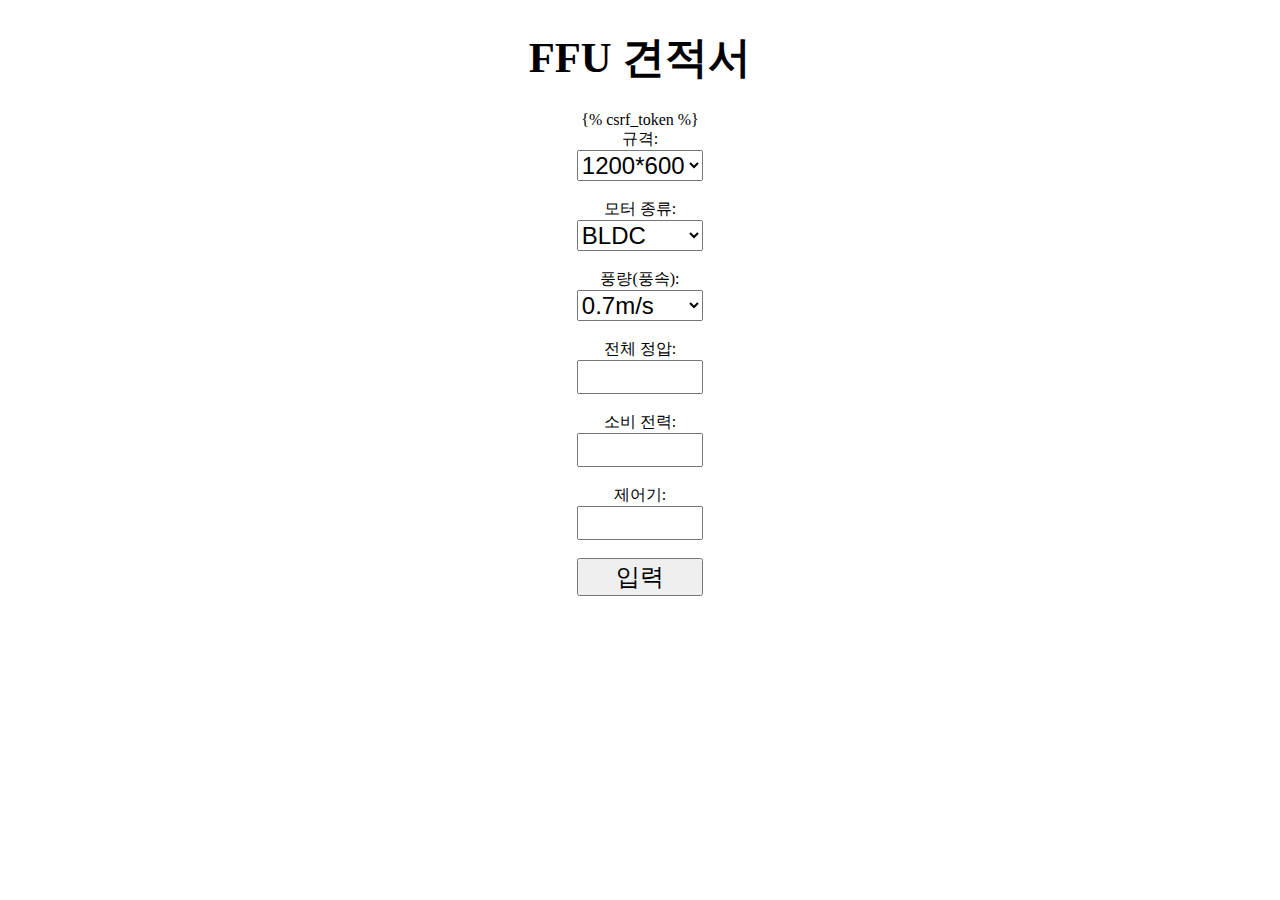
<file: kensol/templates/ffuInput.html>
<!DOCTYPE html>
<html lang="en">
<head>
    <meta charset="UTF-8">
    <meta name="viewport" content="width=device-width, initial-scale=1.0">
    <title>케이엔솔</title>
    <style>
        body {
            text-align: center;
        }
        #ffuForm {
            width: 10%;
            margin: 0 auto;
        }
        .form-group {
            font-size: 18pt;
            margin-bottom: 8pt;
        }
        h1 {
            font-size: 32pt;
            margin-bottom: 18pt;
        }
        select, input {
            font-size: 18pt;
            width: 100%;
            box-sizing: border-box;
        }
        .submit-button {
            font-size: 18pt;
            margin-top: 18pt;
        }
    </style>
    <script>
        function updateWindSpeed() {
            var motorType = document.getElementById('motorType').value;
            var windSpeed = document.getElementById('windSpeed');
            windSpeed.innerHTML = '';

            var options;
            if (motorType === 'BLDC') {
                options = ['0.7m/s', '0.6m/s', '0.5m/s', '0.45m/s', '0.4m/s', '0.35m/s', '0.3m/s', '0.25m/s', '0.2m/s'];
            } else {
                options = ['0.5m/s', '0.4m/s', '0.3m/s', '0.2m/s'];
            }

            options.forEach(function(option) {
                var elem = document.createElement('option');
                elem.value = option;
                elem.innerHTML = option;
                windSpeed.appendChild(elem);
            });
        }
    </script>
</head>
<body>
    <h1>FFU 견적서</h1>
    <form id="ffuForm" action="/calc/calculate/" method="post">
        {% csrf_token %} 
        <label>규격:
            <select id="size" name="size">
                <option value="1200*600">1200*600</option>
                <option value="1200*1200">1200*1200</option>
                <option value="1500*650">1500*650</option>
                <option value="1500*1300">1500*1300</option>
            </select>
        </label><br><br>
        <label>모터 종류:
            <select id="motorType" name="motorType" onchange="updateWindSpeed()">
                <option value="BLDC">BLDC</option>
                <option value="AC">AC</option>
            </select>
        </label><br><br>
        <label>풍량(풍속):
            <select id="windSpeed" name="windSpeed"></select>
        </label><br><br>
        <label>전체 정압:
            <input type="text" id="pressure" name="pressure" autocomplete="off" />
        </label><br><br>
        <label>소비 전력:
            <input type="text" id="powerConsumption" name="powerConsumption" autocomplete="off" />
        </label><br><br>
        <label>제어기:
            <input type="text" id="controller" name="controller" autocomplete="off" />
        </label><br><br>
        <input type="submit" value="입력" style="align-self: flex-start;">
    </form>
    <script>
        // 페이지 로딩 시 모터 종류에 따른 풍량 옵션을 초기화합니다.
        updateWindSpeed();
    </script>
</body>
</html>
</file>
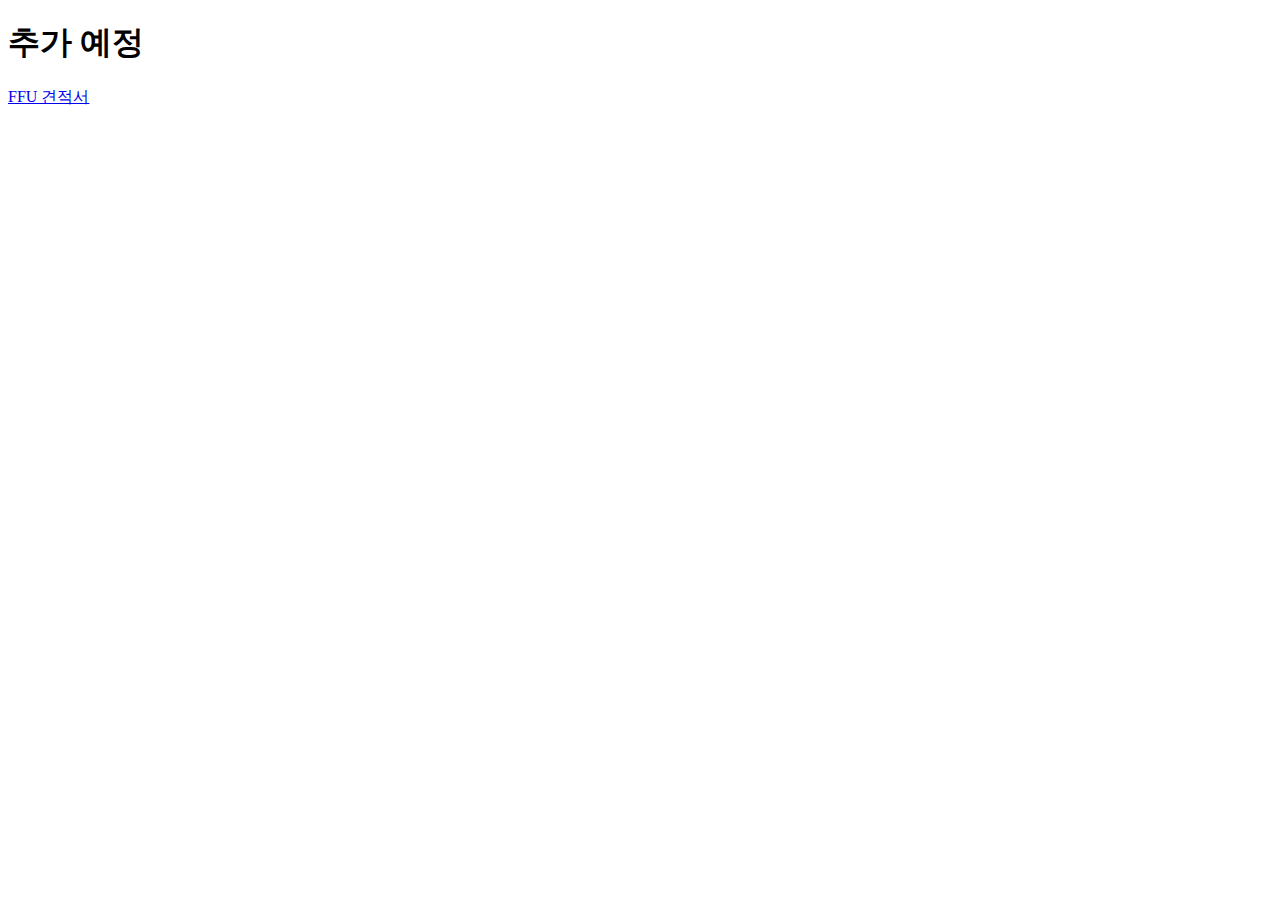
<file: kensol/templates/home.html>
<!DOCTYPE html>
<html lang="en">
<head>
    <meta charset="UTF-8">
    <meta name="viewport" content="width=device-width, initial-scale=1.0">
    <title>케이엔솔 홈페이지</title>
</head>
<body>
    <h1>추가 예정</h1>
    <a href="/calc/ffuInput">FFU 견적서</a>
</body>
</html>
</file>
